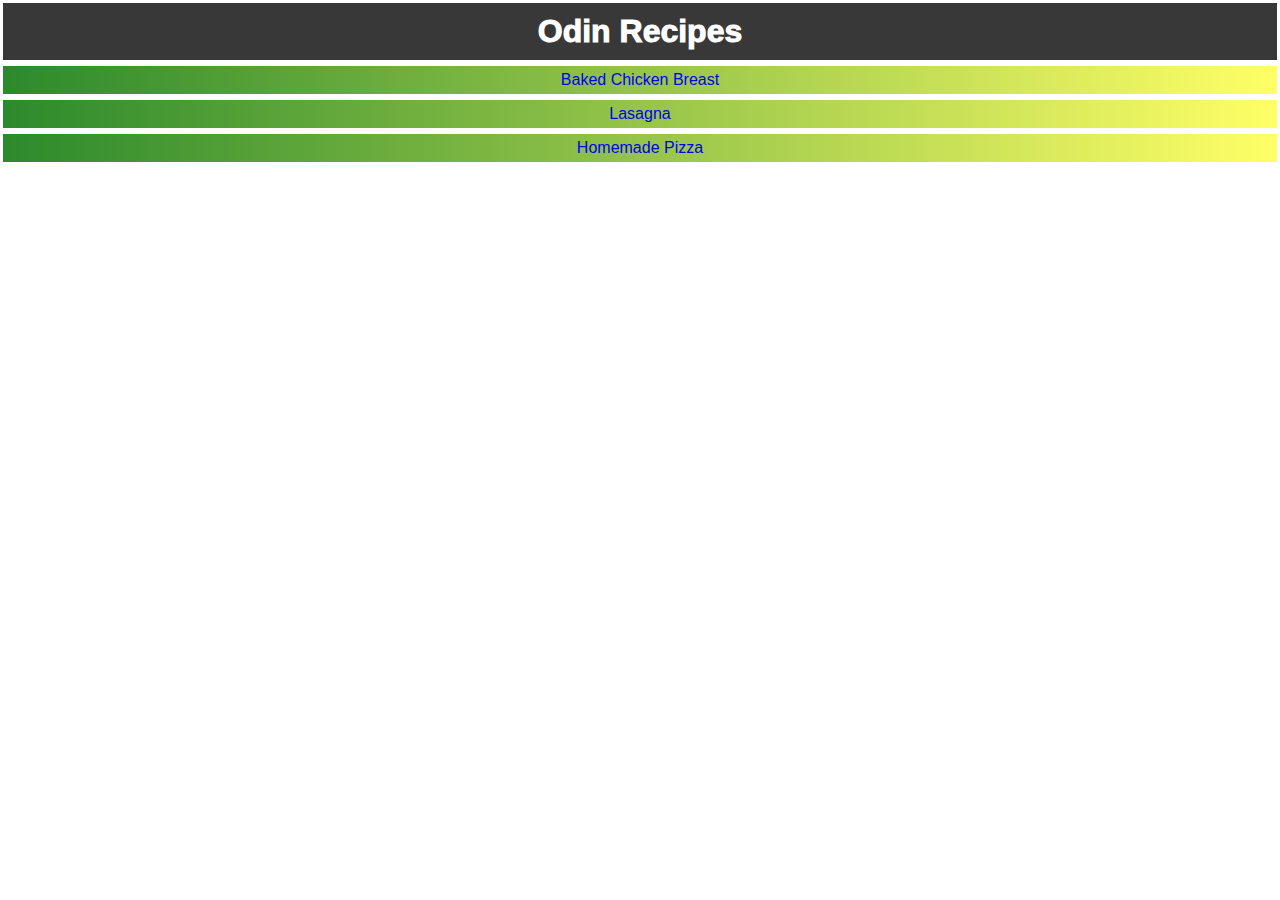
<file: index.html>
<!DOCTYPE html>
<html lang="en">

<head>
    <meta charset="UTF-8">
    <title>Odin Recipes</title>
    <link rel="stylesheet" href="style.css">
</head>

<body>
    <h1 class="title">Odin Recipes</h1>
    <ul>
        <li class="list"><a href="recipes/bakedchicken.html">Baked Chicken Breast</a></li>
        <li class="list"><a href="recipes/lasagna.html">Lasagna</a></li>
        <li class="list"><a href="recipes/pizza.html">Homemade Pizza</a></li>
    </ul>

</body>



</html>
</file>
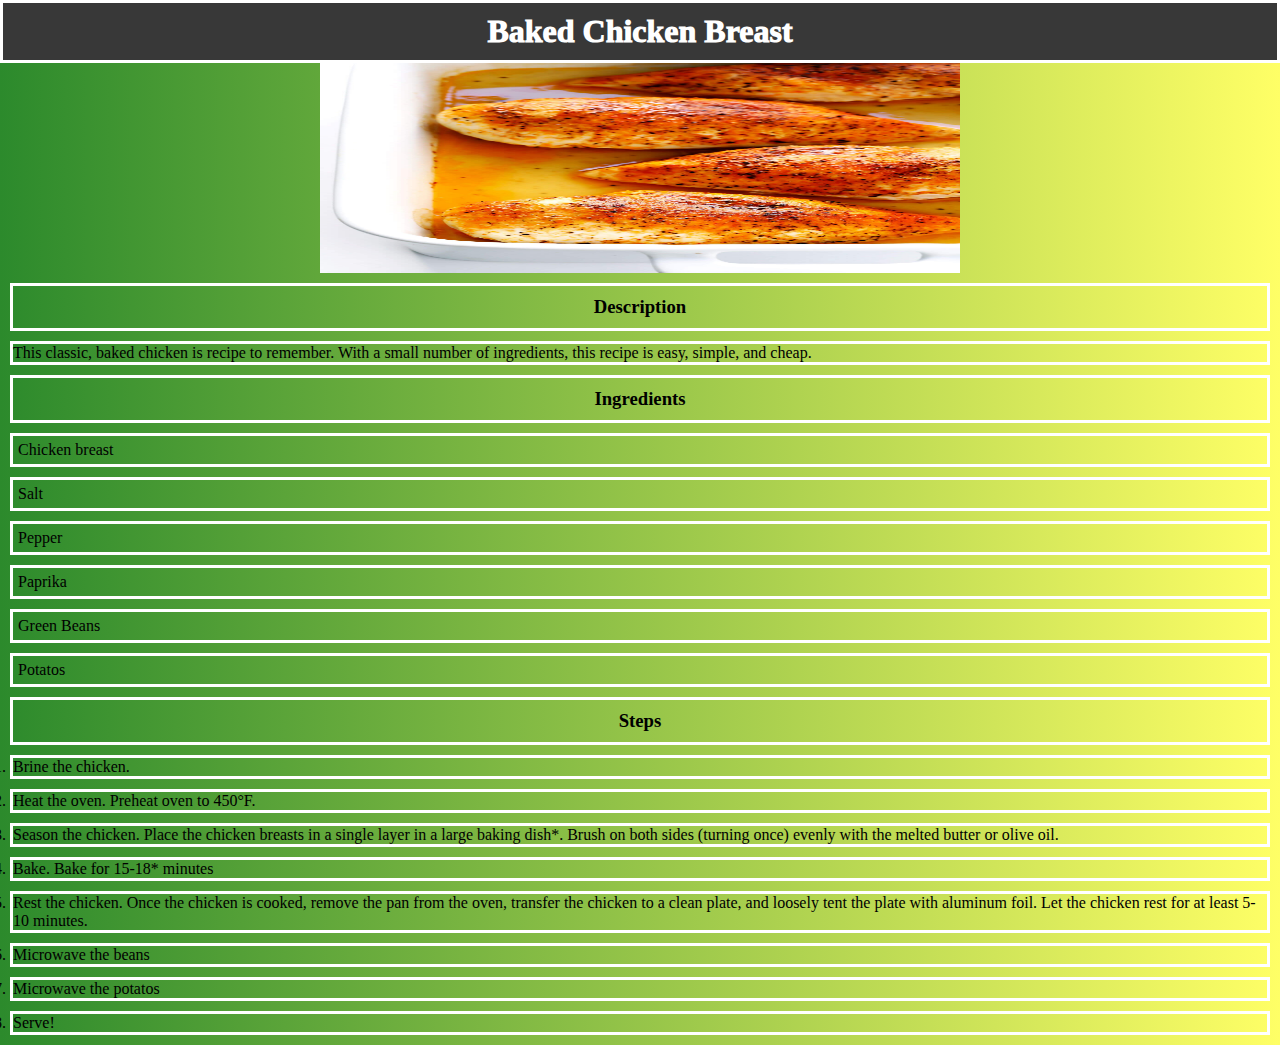
<file: recipes/bakedchicken.html>
<!DOCTYPE html>
<html lang="en">

<head>
    <meta charset="UTF-8">
    <title>Baked Chicken</title>
    <link rel="stylesheet" href="style.css">
</head>

<body>

    <h1 class="title">Baked Chicken Breast</h1>
    <img src="images/chickenbreast.jpg" alt="Finished plate" width="300px" height="210px">
    <h3 class="description">Description</h3>
    <p>This classic, baked chicken is recipe to remember. With a small number of ingredients, this recipe is easy, simple, and cheap.</p>
    <h3>Ingredients</h3>
    <ul>
        <li class="list">Chicken breast</li>
        <li class="list">Salt</li>
        <li class="list">Pepper</li>
        <li class="list">Paprika</li>
        <li class="list">Green Beans</li>
        <li class="list">Potatos</li>
    </ul>
    <h3>Steps</h3>
    <ol>
        <li>Brine the chicken.</li>
        <li>Heat the oven. Preheat oven to 450°F.</li>
        <li>Season the chicken. Place the chicken breasts in a single layer in a large baking dish*. Brush on both sides (turning once) evenly with the melted butter or olive oil.</li>
        <li>Bake. Bake for 15-18* minutes</li>
        <li>Rest the chicken. Once the chicken is cooked, remove the pan from the oven, transfer the chicken to a clean plate, and loosely tent the plate with aluminum foil. Let the chicken rest for at least 5-10 minutes.</li>
        <li>Microwave the beans</li>
        <li>Microwave the potatos</li>
        <li>Serve!</li>
    </ol>

</body>



</html>
</file>
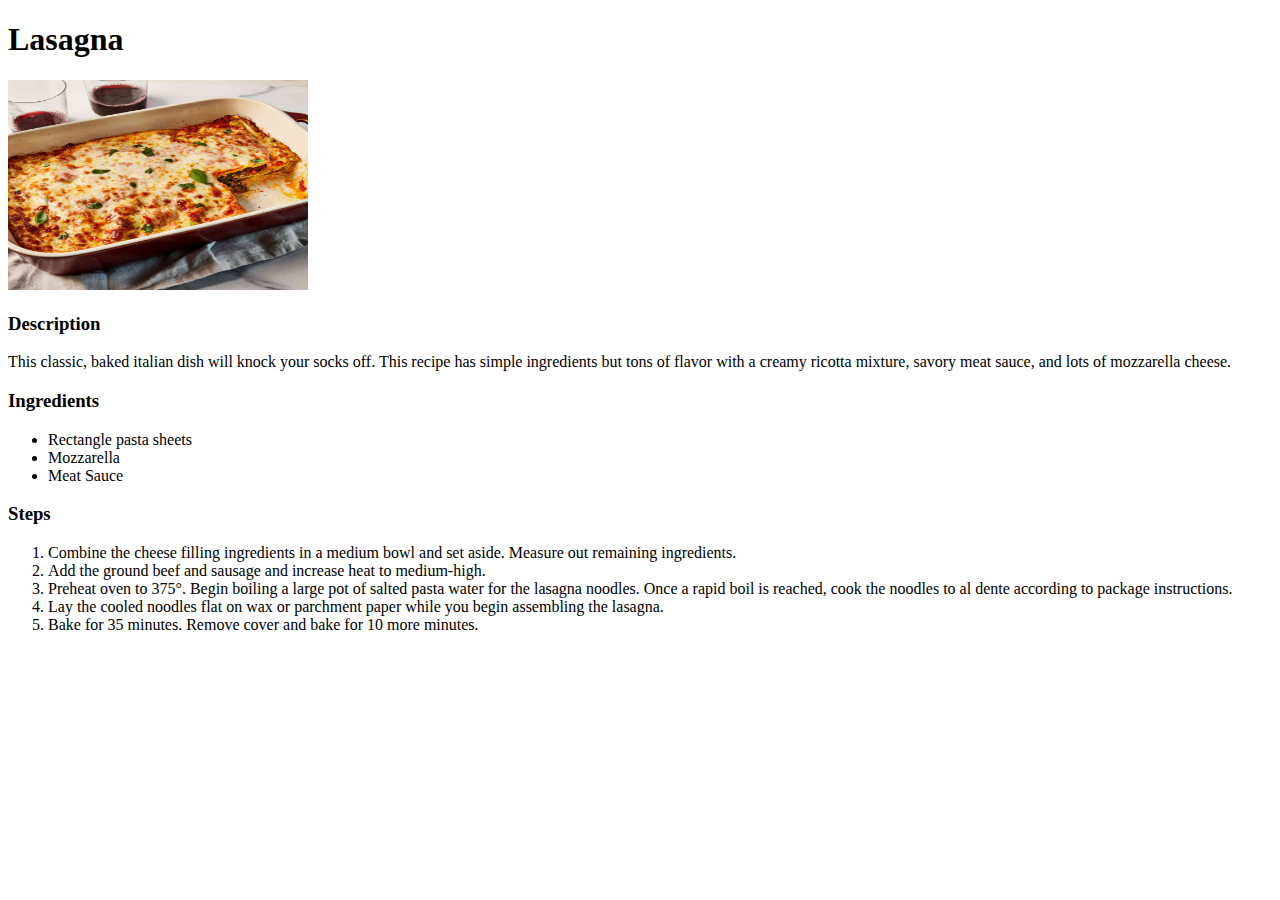
<file: recipes/lasagna.html>
<!DOCTYPE html>
<html lang="en">

<head>

    <meta charset="UTF-8">
    <title>Lasagna</title>

</head>

<body>

    <h1>Lasagna</h1>
    <img src="images/lasagna.jpg" alt="Finished lasagna" width="300px" height="210px">
    <h3>Description</h3>
    <p>This classic, baked italian dish will knock your socks off. This recipe has simple ingredients but tons of flavor with a creamy ricotta mixture, savory meat sauce, and lots of mozzarella cheese. </p>
    <h3>Ingredients</h3>
    <ul>
        <li>Rectangle pasta sheets</li>
        <li>Mozzarella</li>
        <li>Meat Sauce</li>
    </ul>
    <h3>Steps</h3>
    <ol>
        <li>Combine the cheese filling ingredients in a medium bowl and set aside. Measure out remaining ingredients.</li>
        <li>Add the ground beef and sausage and increase heat to medium-high.</li>
        <li>Preheat oven to 375°. Begin boiling a large pot of salted pasta water for the lasagna noodles. Once a rapid boil is reached, cook the noodles to al dente according to package instructions. </li>
        <li>Lay the cooled noodles flat on wax or parchment paper while you begin assembling the lasagna.</li>
        <li>Bake for 35 minutes. Remove cover and bake for 10 more minutes.</li>
    </ol>

</body>



</html>
</file>
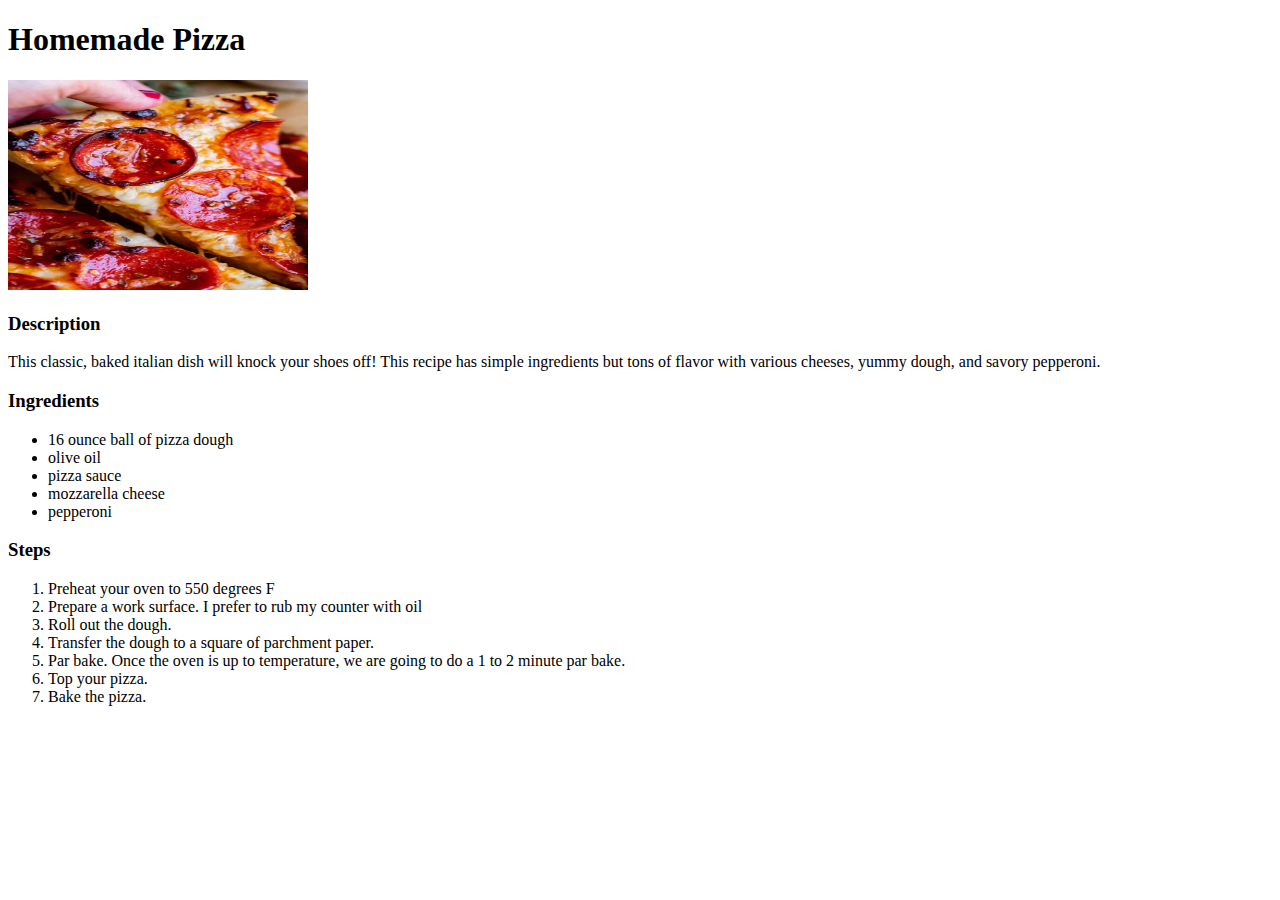
<file: recipes/pizza.html>
<!DOCTYPE html>
<html lang="en">

<head>

    <meta charset="UTF-8">
    <title>Pizza</title>

</head>

<body>

    <h1>Homemade Pizza</h1>
    <img src="images/pizza.jpg" alt="Slice of pizza" width="300px" height="210px">
    <h3>Description</h3>
    <p>This classic, baked italian dish will knock your shoes off! This recipe has simple ingredients but tons of flavor with various cheeses, yummy dough, and savory pepperoni. </p>
    <h3>Ingredients</h3>
    <ul>
        <li>16 ounce ball of pizza dough</li>
        <li>olive oil</li>
        <li>pizza sauce</li>
        <li>mozzarella cheese</li>
        <li>pepperoni</li>
    </ul>
    <h3>Steps</h3>
    <ol>
        <li>Preheat your oven to 550 degrees F</li>
        <li>Prepare a work surface. I prefer to rub my counter with oil</li>
        <li>Roll out the dough.</li>
        <li>Transfer the dough to a square of parchment paper.</li>
        <li>Par bake. Once the oven is up to temperature, we are going to do a 1 to 2 minute par bake.</li>
        <li>Top your pizza.</li>
        <li>Bake the pizza.</li>
    </ol>

</body>



</html>
</file>
<file: style.css>
* {
    margin: 0;
    padding: 0;
    box-sizing: border-box;
    
}
.title, .list{
    color: rgb(255, 255, 255);
    background-color: rgb(56, 56, 56);
    font-family: Arial, Helvetica, "Times New Roman";
    
}
.title {
    padding: 10px;
    text-align: center;
    border: solid ;
    font-weight: 1000;
    
}
.list {
    background-image: linear-gradient(to right, rgb(44, 138, 44), rgb(255, 255, 102));
    border: solid rgb(255, 255, 255);
    text-align: center;
    padding: 5px
}

a:link { 
    text-decoration: none; 
  } 
  a:visited { 
    text-decoration: none; 
  } 
  a:hover { 
    text-decoration: none; 
  } 
  a:active { 
    text-decoration: none; 
  }
</file>
<file: recipes/style.css>
* {
    margin: 0;
    padding: 0;
    box-sizing: border-box;
    
    
}
.title .list{
    font-family: Arial, Helvetica, "Times New Roman";
}
.title {
    background-color: rgb(56, 56, 56);
    color: rgb(255, 255, 255);
    padding: 10px;
    text-align: center;
    border: solid ;
    font-weight: 1000;
    
}
body {
    background-image: linear-gradient(to right, rgb(44, 138, 44), rgb(255, 255, 102));
}
.list {
    border: solid white;
    padding: 5px
}
h3 {
    text-align: center;
    padding: 10px;
    margin: 10px;
    border: solid white;
}
li {
    border: solid white;
    margin: 10px;
}
p {
    border: solid white;
    margin: 10px;

}
img {
    display: block;
    margin-left: auto;
    margin-right: auto;
    width: 50%;
}
</file>
